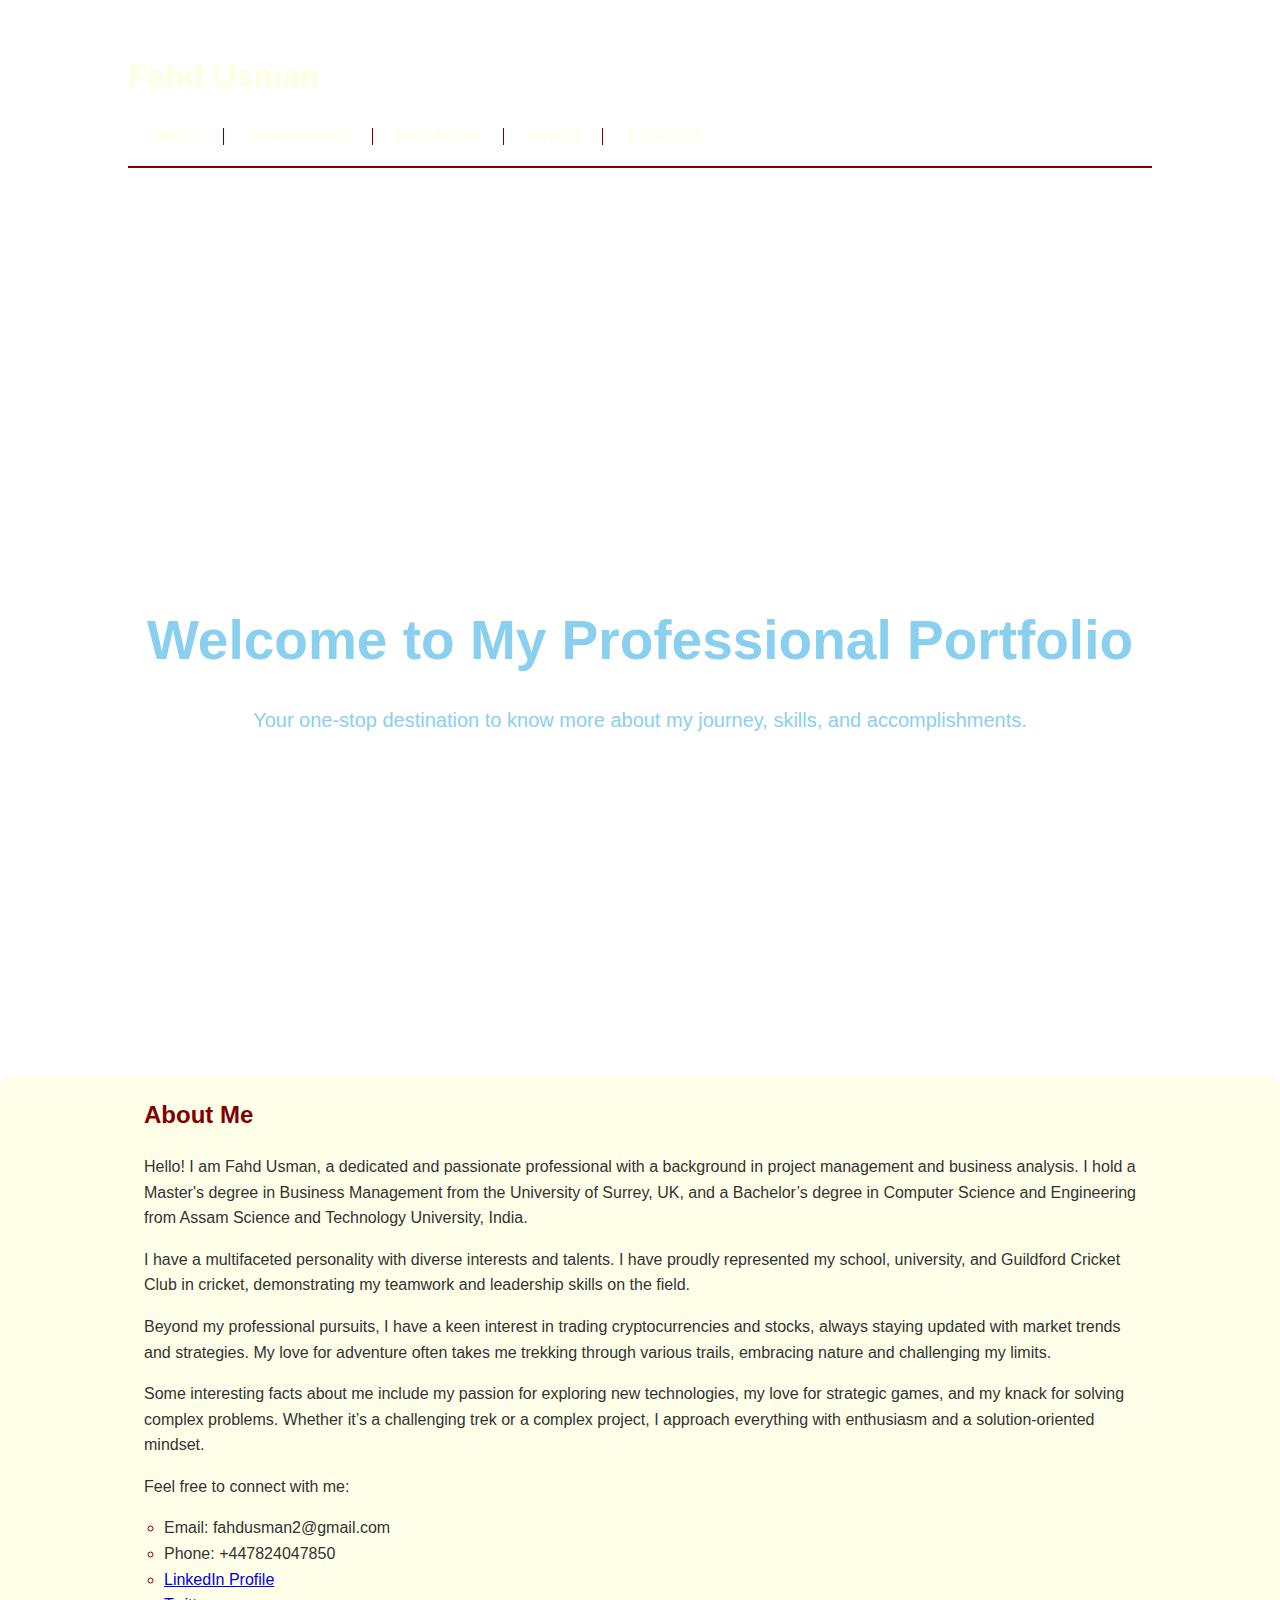
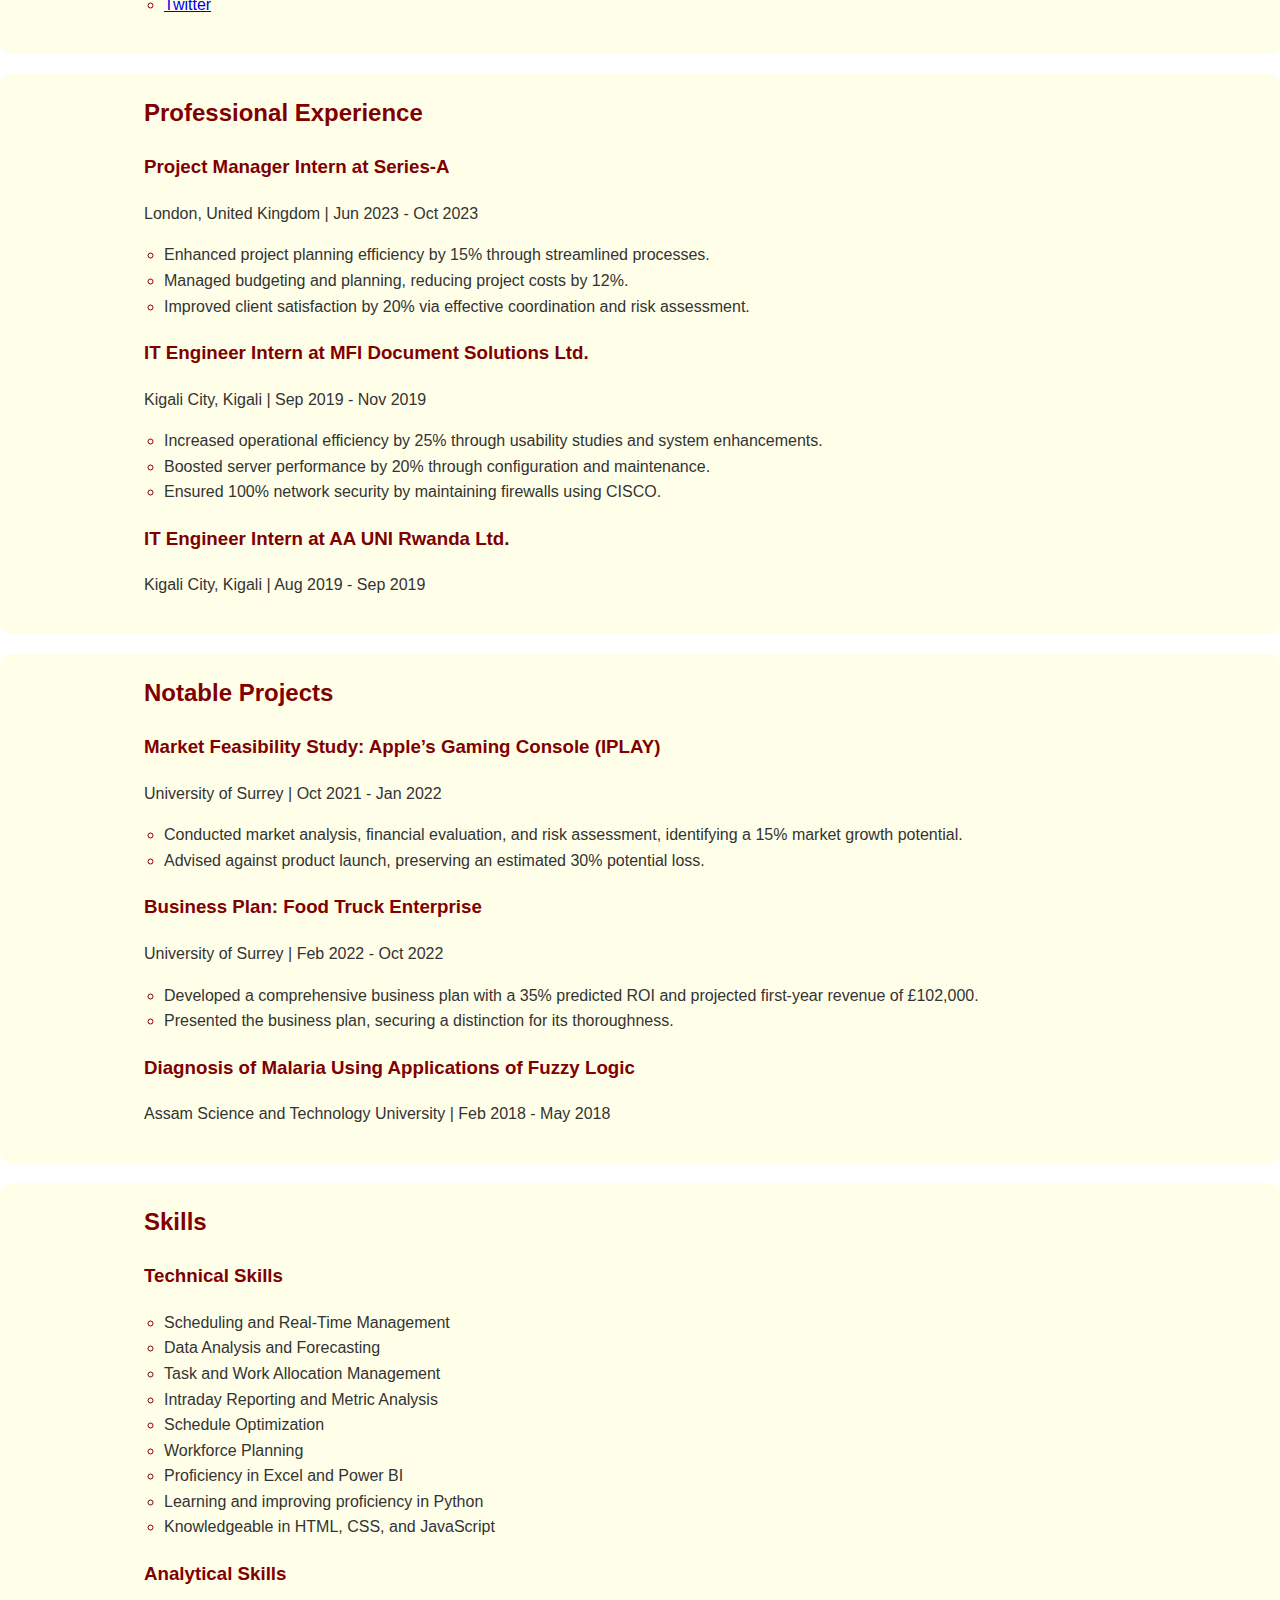
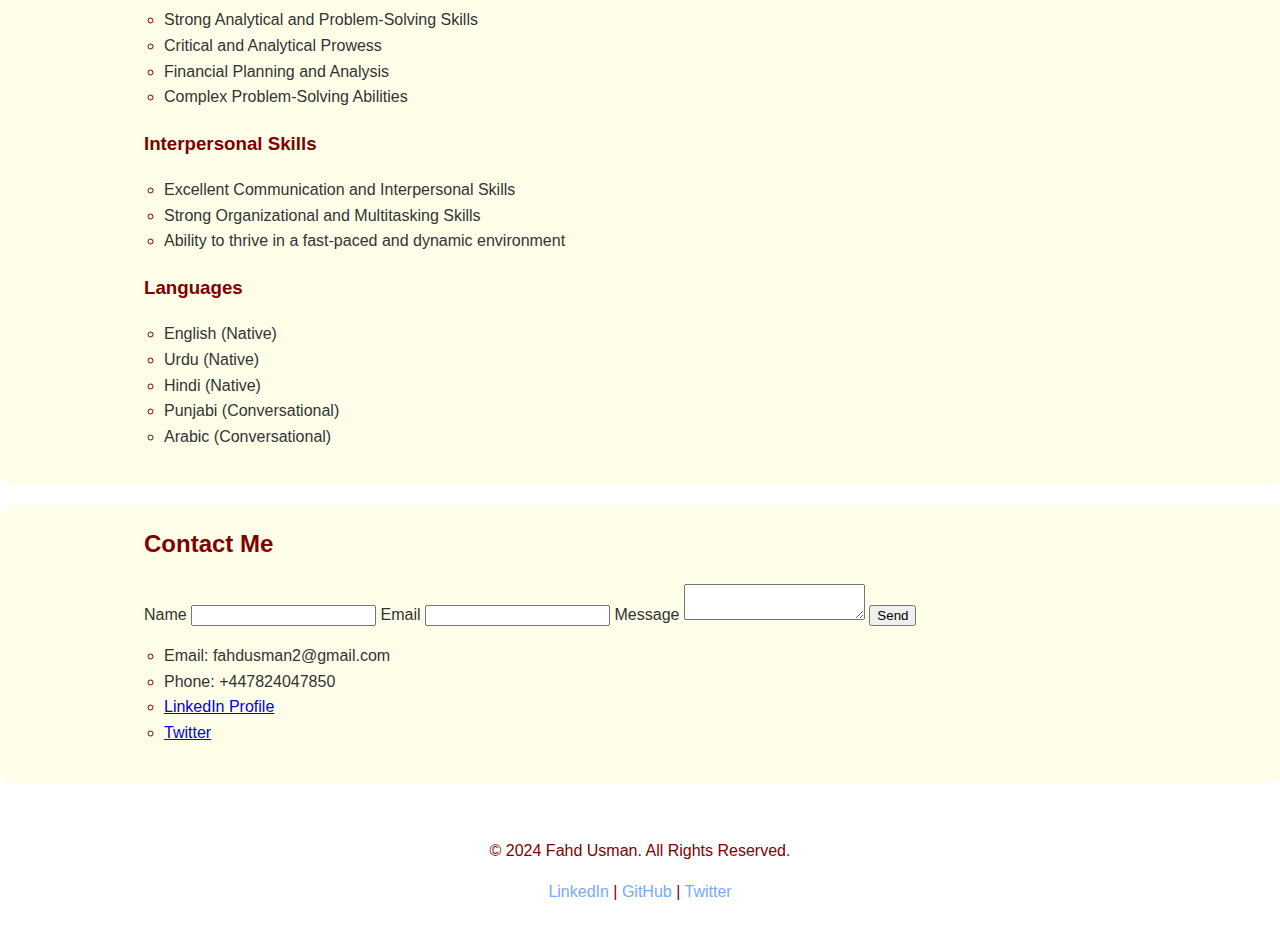
<file: index.html>
<!DOCTYPE html>
<html lang="en">
<head>
    <meta charset="UTF-8">
    <meta name="viewport" content="width=device-width, initial-scale=1.0">
    <title>Fahd Usman - Professional Portfolio</title>
    <style>
        body {
            font-family: 'Arial', sans-serif;
            line-height: 1.6;
            margin: 0;
            padding: 0;
            background-image: url('https://scontent.fgau3-6.fna.fbcdn.net/v/t39.30808-6/417508298_7130158933718770_3894937786283034268_n.jpg?_nc_cat=101&ccb=1-7&_nc_sid=127cfc&_nc_ohc=Q4LqcZ4dP1gQ7kNvgEgyKl2&_nc_ht=scontent.fgau3-6.fna&oh=00_AYBeZ1GnJnb9R0mZ2Pcvo-VdufTgRHEwXWDl9AD8t8W9vg&oe=668D87C4');
            background-size: cover;
            background-position: center;
            background-repeat: no-repeat;
            color: maroon;
        }
        .container {
            width: 80%;
            margin: auto;
            overflow: hidden;
        }
        header {
            background: transparent;
            color: maroon;
            padding-top: 30px;
            min-height: 70px;
            border-bottom: none;
        }
        header a {
            color: #FFFFE0; /* Light Ivory */
            text-decoration: none;
            text-transform: uppercase;
            font-size: 16px;
        }
        header ul {
            padding: 0;
            list-style: none;
        }
        header li {
            display: inline;
            padding: 0 20px;
        }
        header li:not(:last-child) {
            border-right: 1px solid maroon;
        }
        .showcase {
            display: flex;
            justify-content: center;
            align-items: center;
            height: 100vh;
            text-align: center;
        }
        .showcase h1 {
            margin-top: 100px;
            font-size: 55px;
            margin-bottom: 10px;
            color: #89CFF0; /* Bice Blue */
        }
        .showcase p {
            font-size: 20px;
            color: #89CFF0; /* Bice Blue */
        }
        .content {
            padding: 20px;
            color: #333;
            margin-bottom: 20px;
            background: rgba(255, 255, 224, 0.7); /* Light Ivory with opacity */
            border-radius: 10px;
        }
        .content h2, .content h3 {
            color: maroon;
        }
        .content h2 {
            margin-top: 0;
        }
        .content ul {
            list-style-type: circle;
            padding-left: 20px;
        }
        .content ul li {
            color: #333;
        }
        .footer {
            padding: 20px;
            margin-top: 20px;
            color: maroon;
            background: transparent;
            text-align: center;
        }
        .footer a {
            color: #77aaff;
            text-decoration: none;
        }
        .footer a:hover {
            text-decoration: underline;
        }
        .content ul li::marker {
            color: maroon;
        }
    </style>
</head>
<body>
    <header>
        <div class="container">
            <h1 style="color: #FFFFE0;">Fahd Usman</h1>
            <nav>
                <ul>
                    <li><a href="#about">About</a></li>
                    <li><a href="#experience">Experience</a></li>
                    <li><a href="#projects">Projects</a></li>
                    <li><a href="#skills">Skills</a></li>
                    <li><a href="#contact">Contact</a></li>
                </ul>
            </nav>
            <hr style="border: 1px solid maroon; margin-top: 10px;">
        </div>
    </header>

    <section class="showcase">
        <div class="container">
            <h1>Welcome to My Professional Portfolio</h1>
            <p>Your one-stop destination to know more about my journey, skills, and accomplishments.</p>
        </div>
    </section>

    <section id="about" class="content">
        <div class="container">
            <h2>About Me</h2>
            <p>Hello! I am Fahd Usman, a dedicated and passionate professional with a background in project management and business analysis. I hold a Master's degree in Business Management from the University of Surrey, UK, and a Bachelor’s degree in Computer Science and Engineering from Assam Science and Technology University, India.</p>
            <p>I have a multifaceted personality with diverse interests and talents. I have proudly represented my school, university, and Guildford Cricket Club in cricket, demonstrating my teamwork and leadership skills on the field.</p>
            <p>Beyond my professional pursuits, I have a keen interest in trading cryptocurrencies and stocks, always staying updated with market trends and strategies. My love for adventure often takes me trekking through various trails, embracing nature and challenging my limits.</p>
            <p>Some interesting facts about me include my passion for exploring new technologies, my love for strategic games, and my knack for solving complex problems. Whether it’s a challenging trek or a complex project, I approach everything with enthusiasm and a solution-oriented mindset.</p>
            <p>Feel free to connect with me:</p>
            <ul>
                <li>Email: fahdusman2@gmail.com</li>
                <li>Phone: +447824047850</li>
                <li><a href="https://www.linkedin.com/in/fahd-usman-95a453224/" target="_blank">LinkedIn Profile</a></li>
                <li><a href="https://twitter.com/FahdUsman1" target="_blank">Twitter</a></li>
            </ul>
        </div>
    </section>

    <section id="experience" class="content">
        <div class="container">
            <h2>Professional Experience</h2>
            <h3>Project Manager Intern at Series-A</h3>
            <p>London, United Kingdom | Jun 2023 - Oct 2023</p>
            <ul>
                <li>Enhanced project planning efficiency by 15% through streamlined processes.</li>
                <li>Managed budgeting and planning, reducing project costs by 12%.</li>
                <li>Improved client satisfaction by 20% via effective coordination and risk assessment.</li>
            </ul>
            <h3>IT Engineer Intern at MFI Document Solutions Ltd.</h3>
            <p>Kigali City, Kigali | Sep 2019 - Nov 2019</p>
            <ul>
                <li>Increased operational efficiency by 25% through usability studies and system enhancements.</li>
                <li>Boosted server performance by 20% through configuration and maintenance.</li>
                <li>Ensured 100% network security by maintaining firewalls using CISCO.</li>
            </ul>
            <h3>IT Engineer Intern at AA UNI Rwanda Ltd.</h3>
            <p>Kigali City, Kigali | Aug 2019 - Sep 2019</p>
        </div>
    </section>

    <section id="projects" class="content">
        <div class="container">
            <h2>Notable Projects</h2>
            <h3>Market Feasibility Study: Apple’s Gaming Console (IPLAY)</h3>
            <p>University of Surrey | Oct 2021 - Jan 2022</p>
            <ul>
                <li>Conducted market analysis, financial evaluation, and risk assessment, identifying a 15% market growth potential.</li>
                <li>Advised against product launch, preserving an estimated 30% potential loss.</li>
            </ul>
            <h3>Business Plan: Food Truck Enterprise</h3>
            <p>University of Surrey | Feb 2022 - Oct 2022</p>
            <ul>
                <li>Developed a comprehensive business plan with a 35% predicted ROI and projected first-year revenue of £102,000.</li>
                <li>Presented the business plan, securing a distinction for its thoroughness.</li>
            </ul>
            <h3>Diagnosis of Malaria Using Applications of Fuzzy Logic</h3>
            <p>Assam Science and Technology University | Feb 2018 - May 2018</p>
        </div>
    </section>

    <section id="skills" class="content">
        <div class="container">
            <h2>Skills</h2>
            <h3>Technical Skills</h3>
            <ul>
                <li>Scheduling and Real-Time Management</li>
                <li>Data Analysis and Forecasting</li>
                <li>Task and Work Allocation Management</li>
                <li>Intraday Reporting and Metric Analysis</li>
                <li>Schedule Optimization</li>
                <li>Workforce Planning</li>
                <li>Proficiency in Excel and Power BI</li>
                <li>Learning and improving proficiency in Python</li>
                <li>Knowledgeable in HTML, CSS, and JavaScript</li>
            </ul>
            <h3>Analytical Skills</h3>
            <ul>
                <li>Strong Analytical and Problem-Solving Skills</li>
                <li>Critical and Analytical Prowess</li>
                <li>Financial Planning and Analysis</li>
                <li>Complex Problem-Solving Abilities</li>
            </ul>
            <h3>Interpersonal Skills</h3>
            <ul>
                <li>Excellent Communication and Interpersonal Skills</li>
                <li>Strong Organizational and Multitasking Skills</li>
                <li>Ability to thrive in a fast-paced and dynamic environment</li>
            </ul>
            <h3>Languages</h3>
            <ul>
                <li>English (Native)</li>
                <li>Urdu (Native)</li>
                <li>Hindi (Native)</li>
                <li>Punjabi (Conversational)</li>
                <li>Arabic (Conversational)</li>
            </ul>
        </div>
    </section>

    <section id="contact" class="content">
        <div class="container">
            <h2>Contact Me</h2>
            <form>
                <label for="name">Name</label>
                <input type="text" id="name" name="name" required>
                <label for="email">Email</label>
                <input type="email" id="email" name="email" required>
                <label for="message">Message</label>
                <textarea id="message" name="message" required></textarea>
                <input type="submit" value="Send">
            </form>
            <ul>
                <li>Email: fahdusman2@gmail.com</li>
                <li>Phone: +447824047850</li>
                <li><a href="https://www.linkedin.com/in/fahd-usman-95a453224/" target="_blank">LinkedIn Profile</a></li>
                <li><a href="https://twitter.com/FahdUsman1" target="_blank">Twitter</a></li>
            </ul>
        </div>
    </section>

    <footer class="footer">
        <div class="container">
            <p>&copy; 2024 Fahd Usman. All Rights Reserved.</p>
            <p>
                <a href="https://www.linkedin.com/in/fahd-usman-95a453224/" target="_blank">LinkedIn</a> |
                <a href="https://github.com/fahdusman">GitHub</a> |
                <a href="https://twitter.com/FahdUsman1" target="_blank">Twitter</a>
            </p>
        </div>
    </footer>
</body>
</html>
</file>
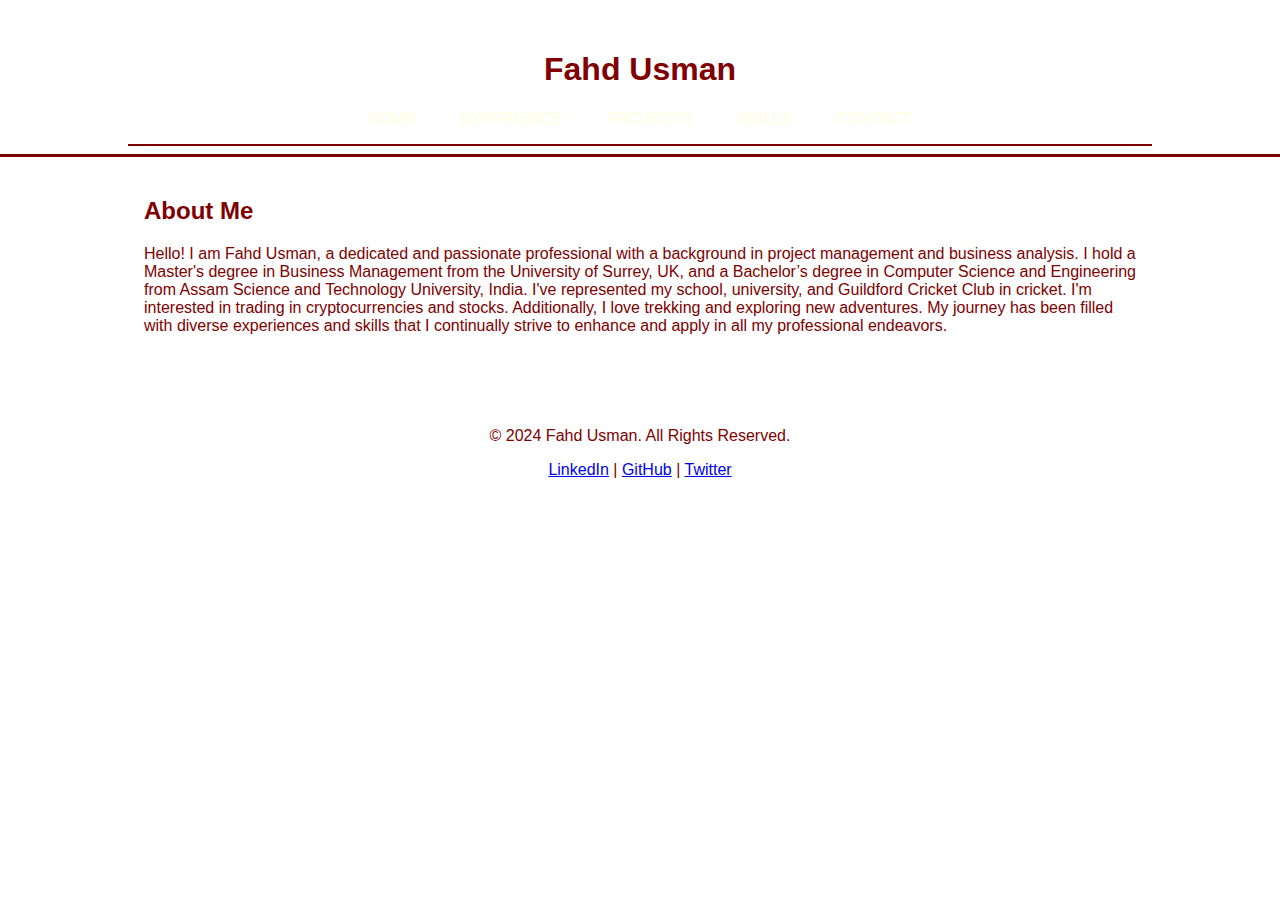
<file: about.html>
<!DOCTYPE html>
<html lang="en">
<head>
    <meta charset="UTF-8">
    <meta name="viewport" content="width=device-width, initial-scale=1.0">
    <title>About Me - Fahd Usman</title>
    <style>
        body {
            margin: 0;
            padding: 0;
            font-family: Arial, sans-serif;
            color: maroon;
        }
        .about-bg {
            background-image: url('https://www.facebook.com/photo?fbid=7130158973718766&set=pcb.7130159047052092');
            background-size: cover;
            background-position: center;
            background-repeat: no-repeat;
            height: 100vh;
        }
        .container {
            width: 80%;
            margin: auto;
            overflow: hidden;
        }
        header {
            background: rgba(255, 255, 255, 0.7);
            padding-top: 30px;
            min-height: 70px;
            border-bottom: maroon 3px solid;
            text-align: center;
        }
        header ul {
            padding: 0;
            list-style: none;
        }
        header li {
            display: inline;
            padding: 0 20px 0 20px;
        }
        header a {
            color: #FFFFE0;
            text-decoration: none;
            text-transform: uppercase;
            font-size: 16px;
        }
        .content {
            padding: 20px;
            background: rgba(255, 255, 255, 0.7);
        }
        .footer {
            padding: 20px;
            margin-top: 20px;
            color: maroon;
            background: rgba(255, 255, 255, 0.7);
            text-align: center;
        }
    </style>
</head>
<body class="about-bg">
    <header>
        <div class="container">
            <h1>Fahd Usman</h1>
            <nav>
                <ul>
                    <li><a href="index.html">Home</a></li>
                    <li><a href="experience.html">Experience</a></li>
                    <li><a href="projects.html">Projects</a></li>
                    <li><a href="skills.html">Skills</a></li>
                    <li><a href="contact.html">Contact</a></li>
                </ul>
            </nav>
            <hr style="border: 1px solid maroon; margin-top: 10px;">
        </div>
    </header>

    <section class="content">
        <div class="container">
            <h2>About Me</h2>
            <p>Hello! I am Fahd Usman, a dedicated and passionate professional with a background in project management and business analysis. I hold a Master's degree in Business Management from the University of Surrey, UK, and a Bachelor’s degree in Computer Science and Engineering from Assam Science and Technology University, India. I've represented my school, university, and Guildford Cricket Club in cricket. I'm interested in trading in cryptocurrencies and stocks. Additionally, I love trekking and exploring new adventures. My journey has been filled with diverse experiences and skills that I continually strive to enhance and apply in all my professional endeavors.</p>
        </div>
    </section>

    <footer class="footer">
        <div class="container">
            <p>&copy; 2024 Fahd Usman. All Rights Reserved.</p>
            <p>
                <a href="https://www.linkedin.com/in/fahd-usman-95a453224/" target="_blank">LinkedIn</a> |
                <a href="https://github.com/fahdusman">GitHub</a> |
                <a href="https://twitter.com/FahdUsman1" target="_blank">Twitter</a>
            </p>
        </div>
    </footer>
</body>
</html>
</file>
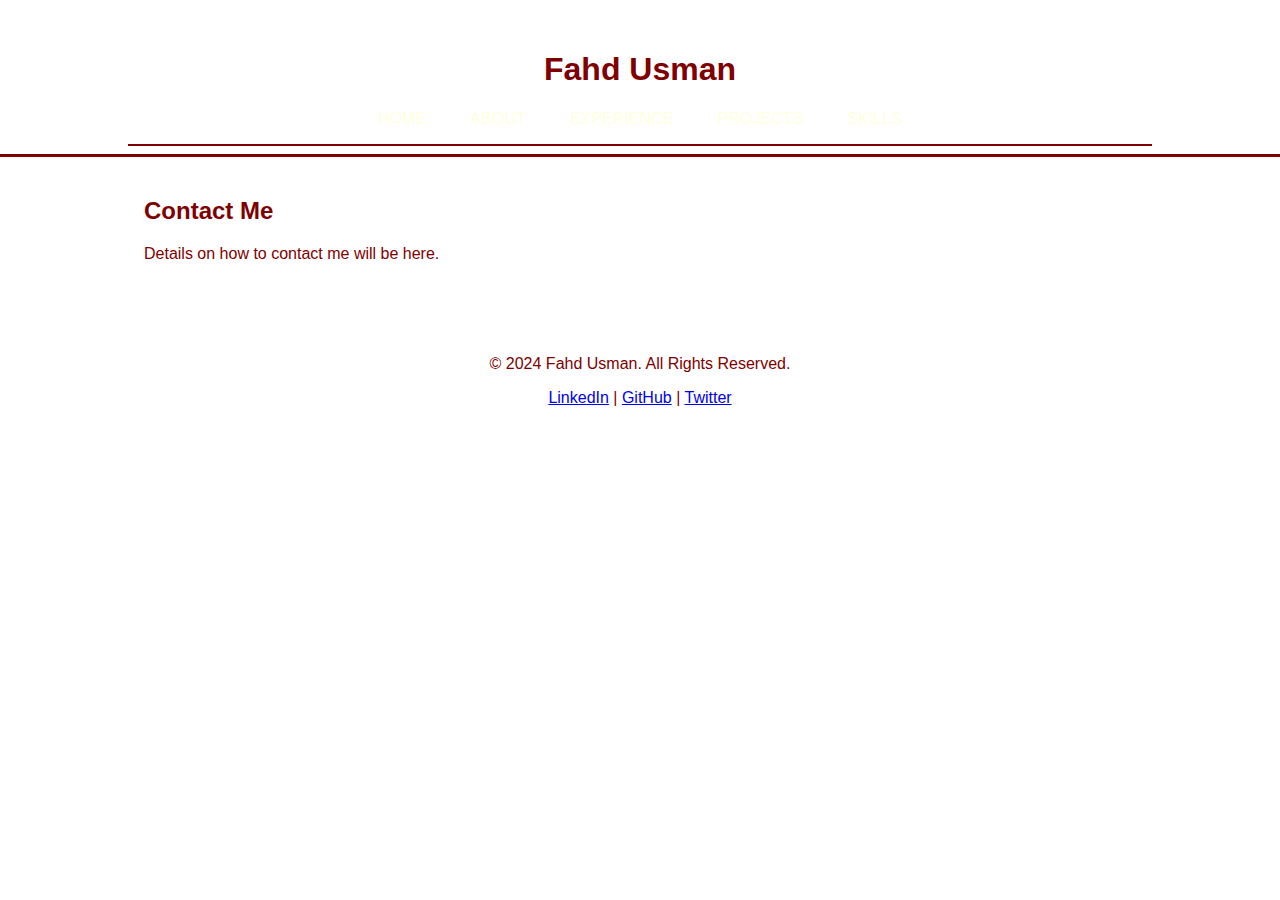
<file: contact.html>
<!DOCTYPE html>
<html lang="en">
<head>
    <meta charset="UTF-8">
    <meta name="viewport" content="width=device-width, initial-scale=1.0">
    <title>Contact - Fahd Usman</title>
    <style>
        body {
            margin: 0;
            padding: 0;
            font-family: Arial, sans-serif;
            color: maroon;
        }
        .contact-bg {
            background-image: url('https://scontent.fgau3-2.fna.fbcdn.net/v/t39.30808-6/414483256_6991946070873391_5249486560695236065_n.jpg?_nc_cat=110&ccb=1-7&_nc_sid=833d8c&_nc_ohc=hI7VroIEwE8Q7kNvgFWF4N3&_nc_ht=scontent.fgau3-2.fna&oh=00_AYBWY8JTiXnrfu0T0VDWSXb9fHkvn1BHew7xM1xRD2yQ1Q&oe=668E1FA0');
            background-size: cover;
            background-position: center;
            background-repeat: no-repeat;
            height: 100vh;
        }
        .container {
            width: 80%;
            margin: auto;
            overflow: hidden;
        }
        header {
            background: rgba(255, 255, 255, 0.7);
            padding-top: 30px;
            min-height: 70px;
            border-bottom: maroon 3px solid;
            text-align: center;
        }
        header ul {
            padding: 0;
            list-style: none;
        }
        header li {
            display: inline;
            padding: 0 20px 0 20px;
        }
        header a {
            color: #FFFFE0;
            text-decoration: none;
            text-transform: uppercase;
            font-size: 16px;
        }
        .content {
            padding: 20px;
            background: rgba(255, 255, 255, 0.7);
        }
        .footer {
            padding: 20px;
            margin-top: 20px;
            color: maroon;
            background: rgba(255, 255, 255, 0.7);
            text-align: center;
        }
    </style>
</head>
<body class="contact-bg">
    <header>
        <div class="container">
            <h1>Fahd Usman</h1>
            <nav>
                <ul>
                    <li><a href="index.html">Home</a></li>
                    <li><a href="about.html">About</a></li>
                    <li><a href="experience.html">Experience</a></li>
                    <li><a href="projects.html">Projects</a></li>
                    <li><a href="skills.html">Skills</a></li>
                </ul>
            </nav>
            <hr style="border: 1px solid maroon; margin-top: 10px;">
        </div>
    </header>

    <section class="content">
        <div class="container">
            <h2>Contact Me</h2>
            <p>Details on how to contact me will be here.</p>
        </div>
    </section>

    <footer class="footer">
        <div class="container">
            <p>&copy; 2024 Fahd Usman. All Rights Reserved.</p>
            <p>
                <a href="https://www.linkedin.com/in/fahd-usman-95a453224/" target="_blank">LinkedIn</a> |
                <a href="https://github.com/fahdusman">GitHub</a> |
                <a href="https://twitter.com/FahdUsman1" target="_blank">Twitter</a>
            </p>
        </div>
    </footer>
</body>
</html>
</file>
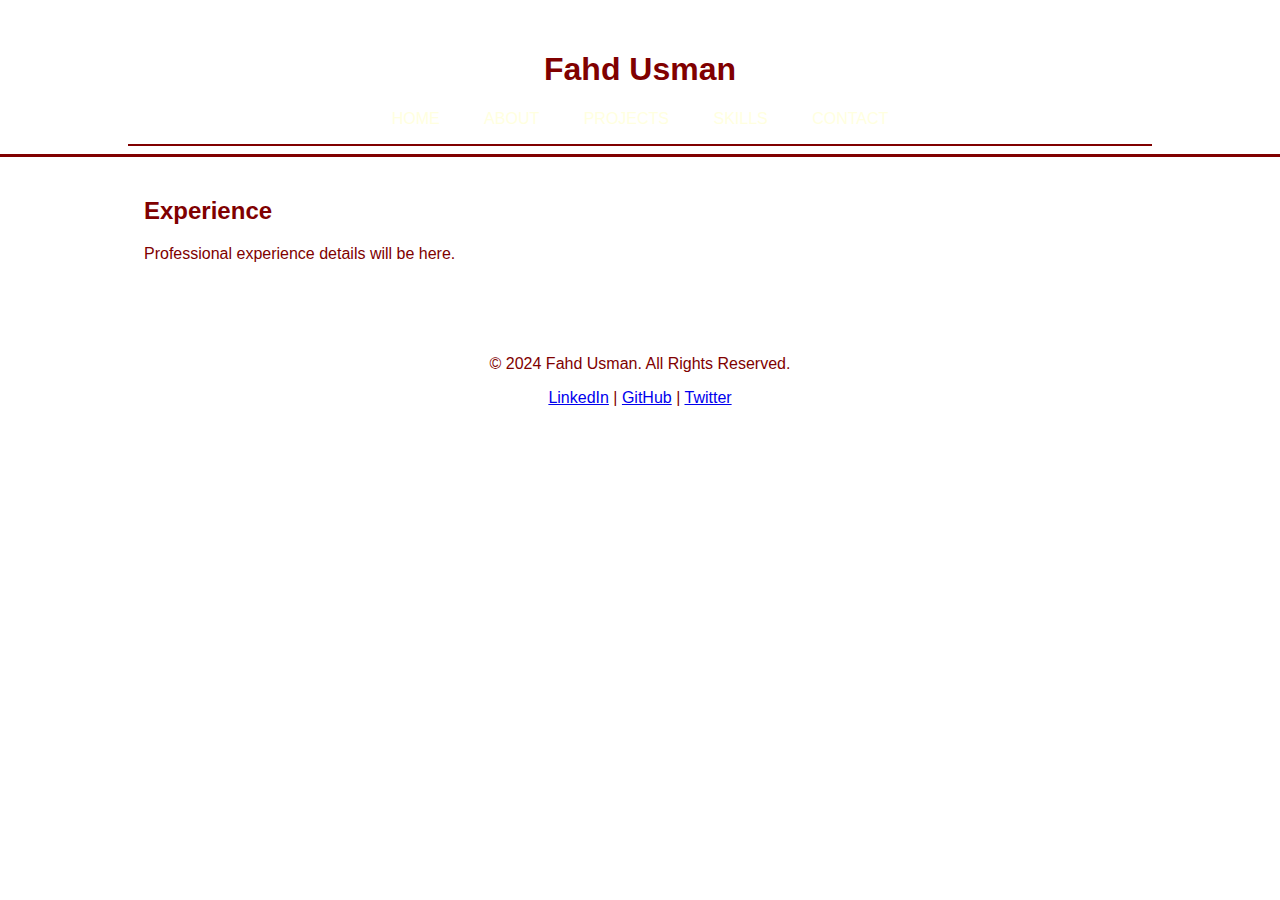
<file: experience.html>
<!DOCTYPE html>
<html lang="en">
<head>
    <meta charset="UTF-8">
    <meta name="viewport" content="width=device-width, initial-scale=1.0">
    <title>Experience - Fahd Usman</title>
    <style>
        body {
            margin: 0;
            padding: 0;
            font-family: Arial, sans-serif;
            color: maroon;
        }
        .experience-bg {
            background-image: url('https://scontent.fgau3-3.fna.fbcdn.net/v/t39.30808-6/345635098_207256735413771_4518591542507406876_n.jpg?_nc_cat=102&ccb=1-7&_nc_sid=833d8c&_nc_ohc=fg6jUDOxjUIQ7kNvgHVDMoP&_nc_ht=scontent.fgau3-3.fna&gid=AcSH7P7havcEXQzuZie6Au9&oh=00_AYDc_YRecRIe2zsAD4O5QMs-GNwUgReWD_FHJTzk9tyK_A&oe=668E07E6');
            background-size: cover;
            background-position: center;
            background-repeat: no-repeat;
            height: 100vh;
        }
        .container {
            width: 80%;
            margin: auto;
            overflow: hidden;
        }
        header {
            background: rgba(255, 255, 255, 0.7);
            padding-top: 30px;
            min-height: 70px;
            border-bottom: maroon 3px solid;
            text-align: center;
        }
        header ul {
            padding: 0;
            list-style: none;
        }
        header li {
            display: inline;
            padding: 0 20px 0 20px;
        }
        header a {
            color: #FFFFE0;
            text-decoration: none;
            text-transform: uppercase;
            font-size: 16px;
        }
        .content {
            padding: 20px;
            background: rgba(255, 255, 255, 0.7);
        }
        .footer {
            padding: 20px;
            margin-top: 20px;
            color: maroon;
            background: rgba(255, 255, 255, 0.7);
            text-align: center;
        }
    </style>
</head>
<body class="experience-bg">
    <header>
        <div class="container">
            <h1>Fahd Usman</h1>
            <nav>
                <ul>
                    <li><a href="index.html">Home</a></li>
                    <li><a href="about.html">About</a></li>
                    <li><a href="projects.html">Projects</a></li>
                    <li><a href="skills.html">Skills</a></li>
                    <li><a href="contact.html">Contact</a></li>
                </ul>
            </nav>
            <hr style="border: 1px solid maroon; margin-top: 10px;">
        </div>
    </header>

    <section class="content">
        <div class="container">
            <h2>Experience</h2>
            <p>Professional experience details will be here.</p>
        </div>
    </section>

    <footer class="footer">
        <div class="container">
            <p>&copy; 2024 Fahd Usman. All Rights Reserved.</p>
            <p>
                <a href="https://www.linkedin.com/in/fahd-usman-95a453224/" target="_blank">LinkedIn</a> |
                <a href="https://github.com/fahdusman">GitHub</a> |
                <a href="https://twitter.com/FahdUsman1" target="_blank">Twitter</a>
            </p>
        </div>
    </footer>
</body>
</html>
</file>
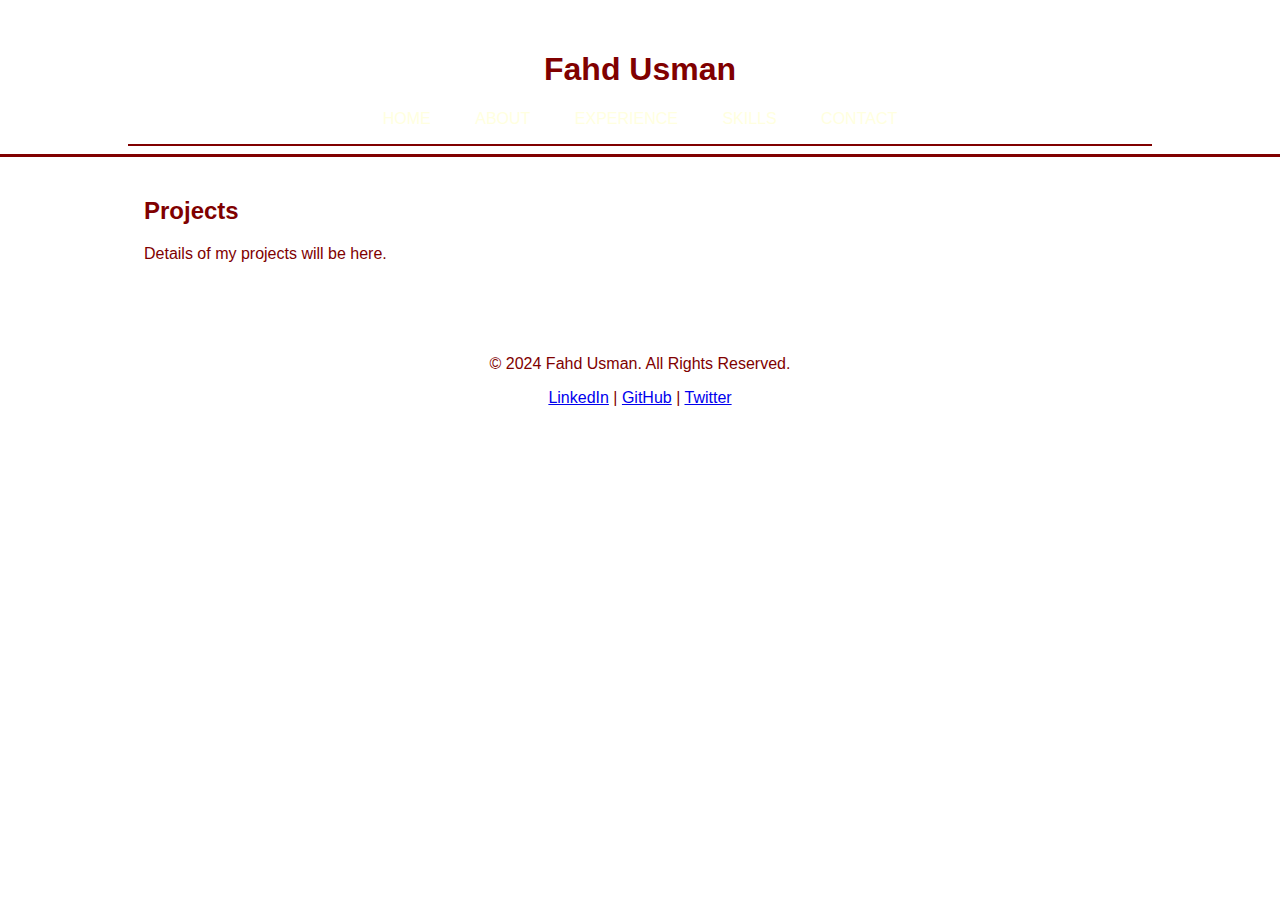
<file: projects.html>
<!DOCTYPE html>
<html lang="en">
<head>
    <meta charset="UTF-8">
    <meta name="viewport" content="width=device-width, initial-scale=1.0">
    <title>Projects - Fahd Usman</title>
    <style>
        body {
            margin: 0;
            padding: 0;
            font-family: Arial, sans-serif;
            color: maroon;
        }
        .projects-bg {
            background-image: url('https://scontent.fgau3-3.fna.fbcdn.net/v/t39.30808-6/345635098_207256735413771_4518591542507406876_n.jpg?_nc_cat=102&ccb=1-7&_nc_sid=833d8c&_nc_ohc=fg6jUDOxjUIQ7kNvgHVDMoP&_nc_ht=scontent.fgau3-3.fna&gid=AcSH7P7havcEXQzuZie6Au9&oh=00_AYDc_YRecRIe2zsAD4O5QMs-GNwUgReWD_FHJTzk9tyK_A&oe=668E07E6');
            background-size: cover;
            background-position: center;
            background-repeat: no-repeat;
            height: 100vh;
        }
        .container {
            width: 80%;
            margin: auto;
            overflow: hidden;
        }
        header {
            background: rgba(255, 255, 255, 0.7);
            padding-top: 30px;
            min-height: 70px;
            border-bottom: maroon 3px solid;
            text-align: center;
        }
        header ul {
            padding: 0;
            list-style: none;
        }
        header li {
            display: inline;
            padding: 0 20px 0 20px;
        }
        header a {
            color: #FFFFE0;
            text-decoration: none;
            text-transform: uppercase;
            font-size: 16px;
        }
        .content {
            padding: 20px;
            background: rgba(255, 255, 255, 0.7);
        }
        .footer {
            padding: 20px;
            margin-top: 20px;
            color: maroon;
            background: rgba(255, 255, 255, 0.7);
            text-align: center;
        }
    </style>
</head>
<body class="projects-bg">
    <header>
        <div class="container">
            <h1>Fahd Usman</h1>
            <nav>
                <ul>
                    <li><a href="index.html">Home</a></li>
                    <li><a href="about.html">About</a></li>
                    <li><a href="experience.html">Experience</a></li>
                    <li><a href="skills.html">Skills</a></li>
                    <li><a href="contact.html">Contact</a></li>
                </ul>
            </nav>
            <hr style="border: 1px solid maroon; margin-top: 10px;">
        </div>
    </header>

    <section class="content">
        <div class="container">
            <h2>Projects</h2>
            <p>Details of my projects will be here.</p>
        </div>
    </section>

    <footer class="footer">
        <div class="container">
            <p>&copy; 2024 Fahd Usman. All Rights Reserved.</p>
            <p>
                <a href="https://www.linkedin.com/in/fahd-usman-95a453224/" target="_blank">LinkedIn</a> |
                <a href="https://github.com/fahdusman">GitHub</a> |
                <a href="https://twitter.com/FahdUsman1" target="_blank">Twitter</a>
            </p>
        </div>
    </footer>
</body>
</html>
</file>
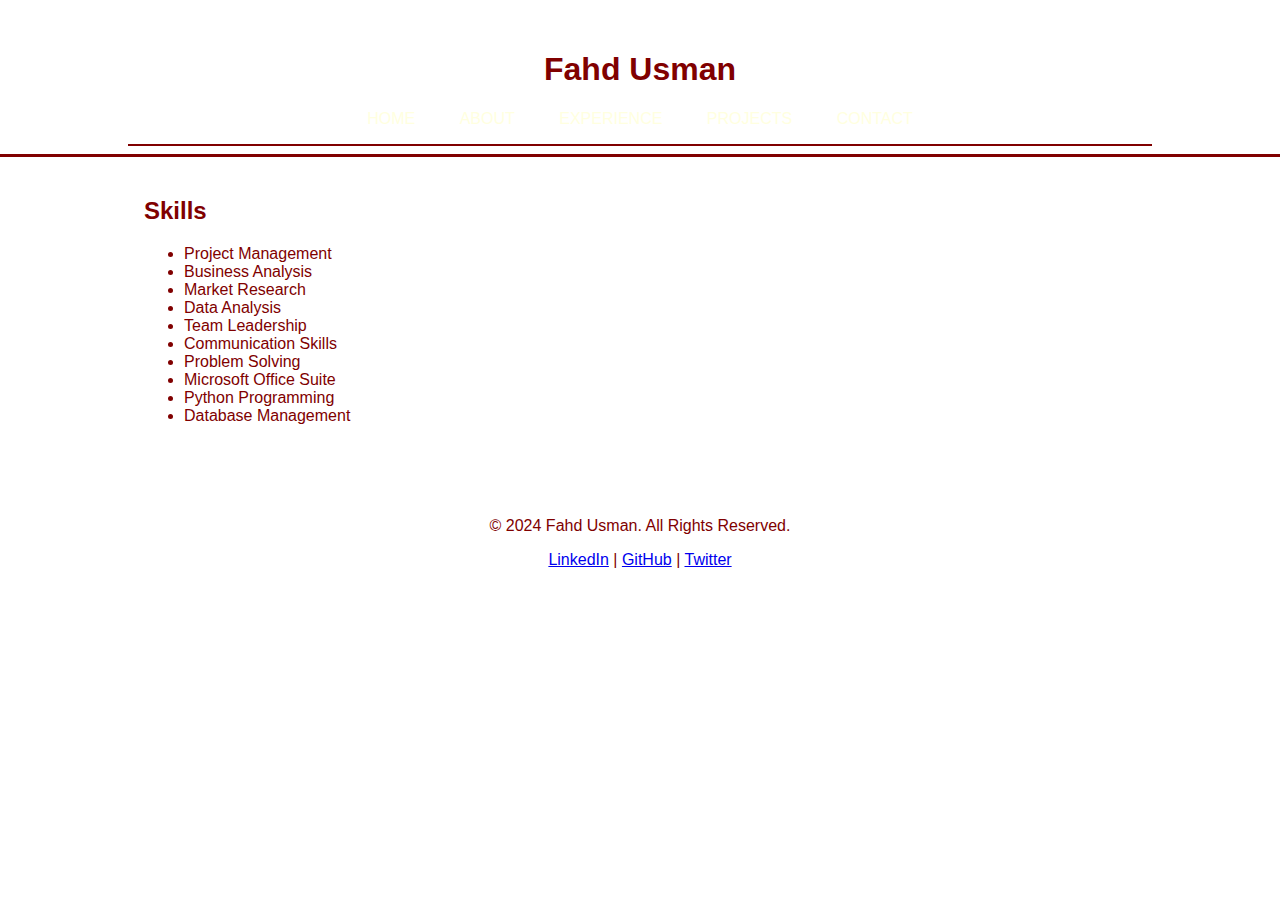
<file: skills.html>
<!DOCTYPE html>
<html lang="en">
<head>
    <meta charset="UTF-8">
    <meta name="viewport" content="width=device-width, initial-scale=1.0">
    <title>Skills - Fahd Usman</title>
    <style>
        body {
            margin: 0;
            padding: 0;
            font-family: Arial, sans-serif;
            color: maroon;
        }
        .skills-bg {
            background-image: url('https://scontent.fgau3-6.fna.fbcdn.net/v/t39.30808-6/338714093_754567449514219_7452610377999714418_n.jpg?_nc_cat=101&ccb=1-7&_nc_sid=833d8c&_nc_ohc=-tPhLvEFKH8Q7kNvgE7WI46&_nc_ht=scontent.fgau3-6.fna&oh=00_AYBOrsstILkoWjRbsthJgWf9qafpIBGBqQmL1dBo2ZL2Fg&oe=668E3780');
            background-size: cover;
            background-position: center;
            background-repeat: no-repeat;
            height: 100vh;
        }
        .container {
            width: 80%;
            margin: auto;
            overflow: hidden;
        }
        header {
            background: rgba(255, 255, 255, 0.7);
            padding-top: 30px;
            min-height: 70px;
            border-bottom: maroon 3px solid;
            text-align: center;
        }
        header ul {
            padding: 0;
            list-style: none;
        }
        header li {
            display: inline;
            padding: 0 20px 0 20px;
        }
        header a {
            color: #FFFFE0;
            text-decoration: none;
            text-transform: uppercase;
            font-size: 16px;
        }
        .content {
            padding: 20px;
            background: rgba(255, 255, 255, 0.7);
        }
        .footer {
            padding: 20px;
            margin-top: 20px;
            color: maroon;
            background: rgba(255, 255, 255, 0.7);
            text-align: center;
        }
    </style>
</head>
<body class="skills-bg">
    <header>
        <div class="container">
            <h1>Fahd Usman</h1>
            <nav>
                <ul>
                    <li><a href="index.html">Home</a></li>
                    <li><a href="about.html">About</a></li>
                    <li><a href="experience.html">Experience</a></li>
                    <li><a href="projects.html">Projects</a></li>
                    <li><a href="contact.html">Contact</a></li>
                </ul>
            </nav>
            <hr style="border: 1px solid maroon; margin-top: 10px;">
        </div>
    </header>

    <section class="content">
        <div class="container">
            <h2>Skills</h2>
            <ul>
                <li>Project Management</li>
                <li>Business Analysis</li>
                <li>Market Research</li>
                <li>Data Analysis</li>
                <li>Team Leadership</li>
                <li>Communication Skills</li>
                <li>Problem Solving</li>
                <li>Microsoft Office Suite</li>
                <li>Python Programming</li>
                <li>Database Management</li>
            </ul>
        </div>
    </section>

    <footer class="footer">
        <div class="container">
            <p>&copy; 2024 Fahd Usman. All Rights Reserved.</p>
            <p>
                <a href="https://www.linkedin.com/in/fahd-usman-95a453224/" target="_blank">LinkedIn</a> |
                <a href="https://github.com/fahdusman">GitHub</a> |
                <a href="https://twitter.com/FahdUsman1" target="_blank">Twitter</a>
            </p>
        </div>
    </footer>
</body>
</html>
</file>
